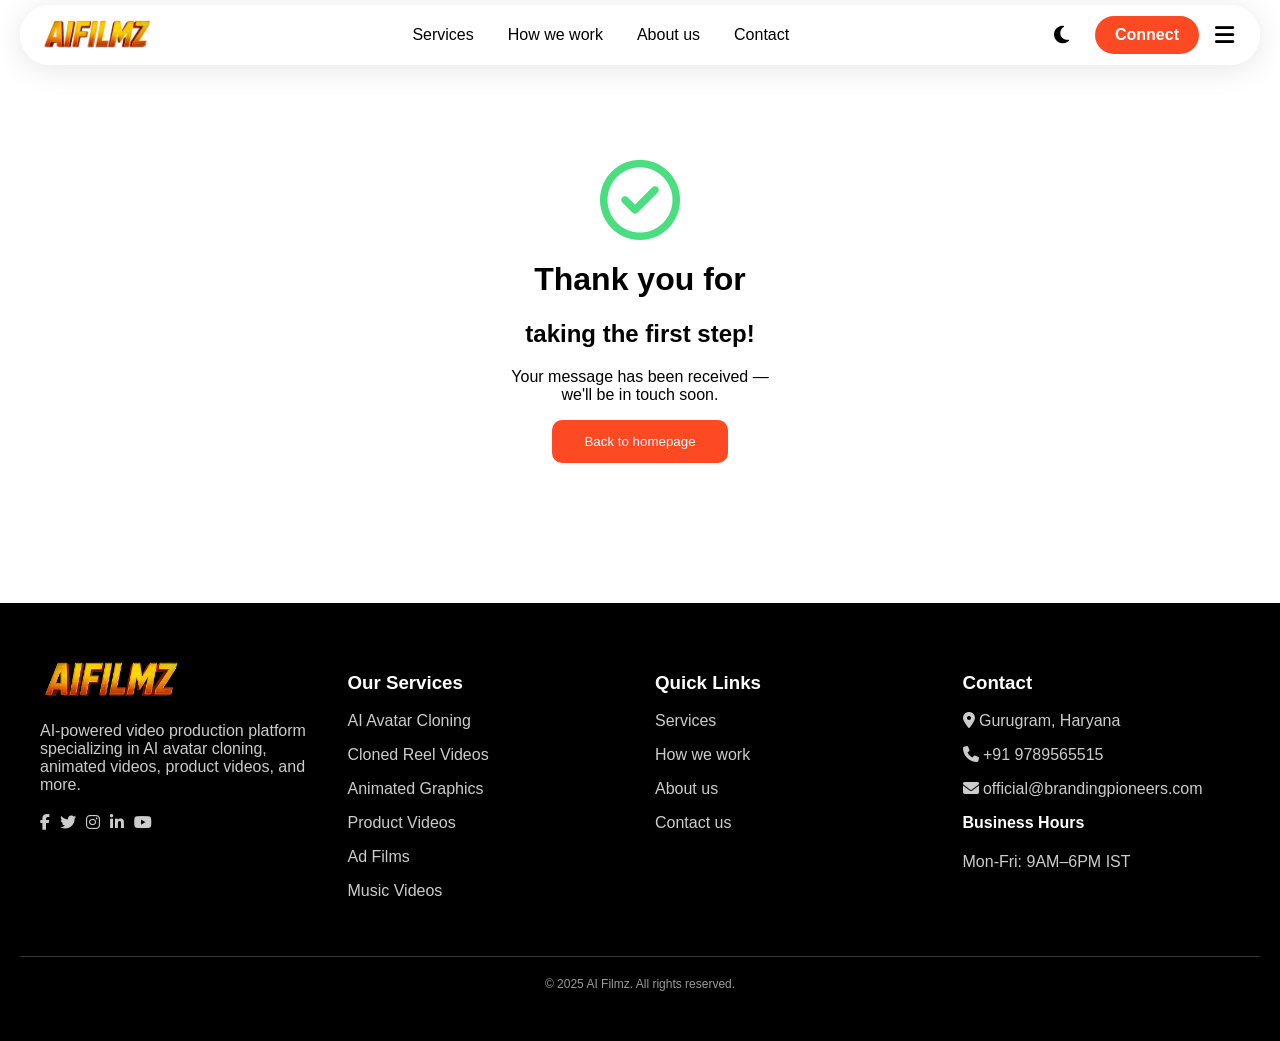
<file: thankyou.html>
<!DOCTYPE html>
<html lang="en">
<head>
<meta charset="UTF-8" />
<meta name="viewport" content="width=device-width, initial-scale=1.0" />
<title>Thank You - AI Filmz</title>

<!-- FontAwesome Icons -->
<link rel="stylesheet" href="https://cdnjs.cloudflare.com/ajax/libs/font-awesome/6.5.0/css/all.min.css">

<style>
/* ------------------------------------
   BASE THEME VARIABLES
-------------------------------------*/
:root {
  --bg-primary: #ffffff;
  --text-primary: #000000;
  --text-secondary: #555555;
  --header-bg: rgba(255, 255, 255, 0.95);
  --header-text: #000000;
  --accent-color: #FE4A23;
  --text-inverse: #ffffff;
}

/* ------------------------------------
   DARK MODE THEME
-------------------------------------*/
.dark {
  --bg-primary: #0f0f0f;
  --text-primary: #ffffff;
  --text-secondary: #cccccc;
  --header-bg: rgba(20, 20, 20, 0.95);
  --header-text: #ffffff;
}

/* ------------------------------------
   GLOBAL STYLES
-------------------------------------*/
body {
  margin: 0;
  font-family: Arial, sans-serif;
  background: var(--bg-primary);
  color: var(--text-primary);
  transition: background 0.3s, color 0.3s;
}

/*** Smooth Scroll ***/
html { scroll-behavior: smooth; }

/* ------------------------------------
   HEADER
-------------------------------------*/
header {
  position: fixed;
  top: 0; left: 0; width: 100%;
  z-index: 1000;
  padding: 5px 0;
  background: transparent;
  transform: translateY(-100px);
  opacity: 0;
  animation: slideDown 0.8s ease-out forwards;
}

@keyframes slideDown {
  to {
    transform: translateY(0);
    opacity: 1;
  }
}

.header-inner {
  max-width: 1200px;
  margin: auto;
  padding: 8px 20px;
  border-radius: 40px;
  background: var(--header-bg);
  box-shadow: 0 4px 30px rgba(0,0,0,0.1);
  display: flex;
  align-items: center;
  justify-content: space-between;
  backdrop-filter: blur(10px);
  transition: background 0.3s;
}

header.scrolled .header-inner {
  background: var(--header-bg);
}

/* NAV */
nav a {
  padding: 10px 14px;
  margin: 0 3px;
  text-decoration: none;
  color: var(--header-text);
  border-radius: 8px;
  transition: 0.3s;
}

nav a:hover {
  background: rgba(0,0,0,0.05);
}

/* Desktop Nav */
.nav-desktop { display: none; }
@media (min-width: 992px) {
  .nav-desktop { display: flex; }
}

/* Mobile Menu Button */
.menu-btn {
  background: none;
  border: none;
  font-size: 22px;
  cursor: pointer;
  color: var(--header-text);
  display: flex;
  align-items: center;
}

/* Theme Toggle */
.theme-btn {
  background: none;
  border: none;
  font-size: 20px;
  cursor: pointer;
  margin-right: 10px;
  color: var(--header-text);
}

/* Mobile Menu */
.mobile-menu {
  display: none;
  position: absolute;
  left: 20px;
  right: 20px;
  top: 75px;
  background: var(--header-bg);
  box-shadow: 0 4px 20px rgba(0,0,0,0.2);
  border-radius: 12px;
  padding: 15px 0;
  animation: fadeIn 0.3s ease;
}

@keyframes fadeIn {
  from { opacity: 0; transform: translateY(-10px); }
  to   { opacity: 1; transform: translateY(0); }
}

.mobile-menu a {
  display: block;
  padding: 12px 20px;
  color: var(--header-text);
}

/* ------------------------------------
   THANK YOU PAGE CONTENT
-------------------------------------*/
.thankyou-container {
  padding-top: 160px;
  padding-bottom: 60px;
  text-align: center;
}

.checkmark {
  font-size: 80px;
  color: #4ade80;
  animation: popIn 0.6s ease-out forwards, float 2s infinite ease-in-out;
  opacity: 0;
}

@keyframes popIn {
  0% { transform: scale(0) rotate(-180deg); opacity: 0; }
  100% { transform: scale(1) rotate(0); opacity: 1; }
}

@keyframes float {
  0%   { transform: translateY(0); }
  50%  { transform: translateY(-10px); }
  100% { transform: translateY(0); }
}

.fade {
  opacity: 0;
  transform: translateY(20px);
  animation: fadeUp 0.7s forwards;
}

@keyframes fadeUp {
  to { opacity: 1; transform: translateY(0); }
}

.delay1 { animation-delay: 0.3s; }
.delay2 { animation-delay: 0.4s; }
.delay3 { animation-delay: 0.5s; }
.delay4 { animation-delay: 0.6s; }

.back-btn {
  padding: 12px 30px;
  background: #FE4A23;
  color: #fff;
  border: 2px solid #FE4A23;
  border-radius: 10px;
  cursor: pointer;
  transition: 0.2s;
}
.back-btn:hover {
  background: #E03A16;
  transform: scale(1.05);
}

/* ------------------------------------
   FOOTER
-------------------------------------*/
footer {
  background: #000;
  color: #ccc;
  padding: 50px 20px;
  margin-top: 80px;
}

footer a { color: #ccc; text-decoration: none; transition: 0.3s; }
footer a:hover { color: #FE4A23; }

footer .footer-grid {
  max-width: 1200px;
  margin: auto;
  display: grid;
  grid-template-columns: 1fr;
  gap: 30px;
}

@media (min-width: 768px) {
  footer .footer-grid {
    grid-template-columns: repeat(4, 1fr);
  }
}
</style>

</head>

<body>

<!-- HEADER -->
<header id="header">
  <div class="header-inner">

    <!-- Logo -->
    <a href="/">
      <img src="/imges/logo.png" alt="Logo" style="height:40px;">
    </a>

    <!-- Desktop Navigation -->
    <nav class="nav-desktop">
      <a href="/#services">Services</a>
      <a href="/#how-it-works">How we work</a>
      <a href="/about">About us</a>
      <a href="/contact">Contact</a>
    </nav>

    <!-- Right Controls -->
    <div style="display:flex; align-items:center; gap:10px;">
      <button class="theme-btn" id="themeToggle">
        <i class="fa-solid fa-moon"></i>
      </button>

      <a href="tel:919789565515" class="nav-desktop" style="
        background: var(--accent-color);
        color: var(--text-inverse);
        padding: 10px 20px;
        border-radius: 30px;
        text-decoration:none;
        font-weight: 600;
      ">Connect</a>

      <button class="menu-btn" id="menuToggle">
        <i class="fa-solid fa-bars"></i>
      </button>
    </div>
  </div>

  <!-- Mobile Menu -->
  <div class="mobile-menu" id="mobileMenu">
    <a href="/#services">Services</a>
    <a href="/#how-it-works">How we work</a>
    <a href="/about">About us</a>
    <a href="/contact">Contact</a>
    <a href="tel:919789565515" style="color:#fff; background:#FE4A23; margin:10px; padding:10px 0; text-align:center; border-radius:8px;">Connect</a>
  </div>
</header>

<!-- THANK YOU CONTENT -->
<div class="thankyou-container">

  <i class="fa-regular fa-circle-check checkmark"></i>

  <h1 class="fade delay1">Thank you for</h1>
  <h2 class="fade delay2">taking the first step!</h2>

  <p class="fade delay3">
    Your message has been received — <br> we'll be in touch soon.
  </p>

  <button class="back-btn fade delay4" onclick="window.location.href='/'">
    Back to homepage
  </button>

</div>

<!-- FOOTER -->
<footer>
  <div class="footer-grid">

    <!-- About -->
    <div>
      <img src="/imges/logo.png" style="height:50px;">
      <p style="margin-top:15px;">
        AI-powered video production platform specializing in AI avatar cloning,
        animated videos, product videos, and more.
      </p>

      <div style="display:flex; gap:10px; margin-top:20px;">
        <a href="#"><i class="fa-brands fa-facebook-f"></i></a>
        <a href="#"><i class="fa-brands fa-twitter"></i></a>
        <a href="#"><i class="fa-brands fa-instagram"></i></a>
        <a href="#"><i class="fa-brands fa-linkedin-in"></i></a>
        <a href="#"><i class="fa-brands fa-youtube"></i></a>
      </div>
    </div>

    <!-- Services -->
    <div>
      <h3 style="color:#fff;">Our Services</h3>
      <p><a href="/#services">AI Avatar Cloning</a></p>
      <p><a href="/#services">Cloned Reel Videos</a></p>
      <p><a href="/#services">Animated Graphics</a></p>
      <p><a href="/#services">Product Videos</a></p>
      <p><a href="/#services">Ad Films</a></p>
      <p><a href="/#services">Music Videos</a></p>
    </div>

    <!-- Quick Links -->
    <div>
      <h3 style="color:#fff;">Quick Links</h3>
      <p><a href="/#services">Services</a></p>
      <p><a href="/#how-it-works">How we work</a></p>
      <p><a href="/about">About us</a></p>
      <p><a href="/contact">Contact us</a></p>
    </div>

    <!-- Contact -->
    <div>
      <h3 style="color:#fff;">Contact</h3>

      <p><i class="fa-solid fa-location-dot"></i> Gurugram, Haryana</p>
      <p><i class="fa-solid fa-phone"></i> +91 9789565515</p>
      <p><i class="fa-solid fa-envelope"></i> official@brandingpioneers.com</p>

      <h4 style="margin-top:15px; color:#fff;">Business Hours</h4>
      <p>Mon-Fri: 9AM–6PM IST</p>
    </div>

  </div>

  <div style="
    margin-top:40px;
    border-top:1px solid #333;
    padding-top:20px;
    text-align:center;
    font-size:12px;
    color:#999;
  ">
    © 2025 AI Filmz. All rights reserved.
  </div>
</footer>


<!-- JS FOR THEME + MENU + SCROLL -->
<script>
// Theme Toggle
const themeToggle = document.getElementById("themeToggle");
const userTheme = localStorage.getItem("theme");

if (userTheme === "dark") document.body.classList.add("dark");

themeToggle.onclick = () => {
  document.body.classList.toggle("dark");
  localStorage.setItem("theme", document.body.classList.contains("dark") ? "dark" : "light");
};

// Mobile Menu
const menuToggle = document.getElementById("menuToggle");
const mobileMenu = document.getElementById("mobileMenu");

menuToggle.onclick = () => {
  mobileMenu.style.display = mobileMenu.style.display === "block" ? "none" : "block";
  menuToggle.innerHTML =
    mobileMenu.style.display === "block"
      ? '<i class="fa-solid fa-xmark"></i>'
      : '<i class="fa-solid fa-bars"></i>';
};

// Header Scroll Effect
window.addEventListener("scroll", () => {
  document.getElementById("header").classList.toggle("scrolled", window.scrollY > 50);
});
</script>

</body>
</html>
</file>
